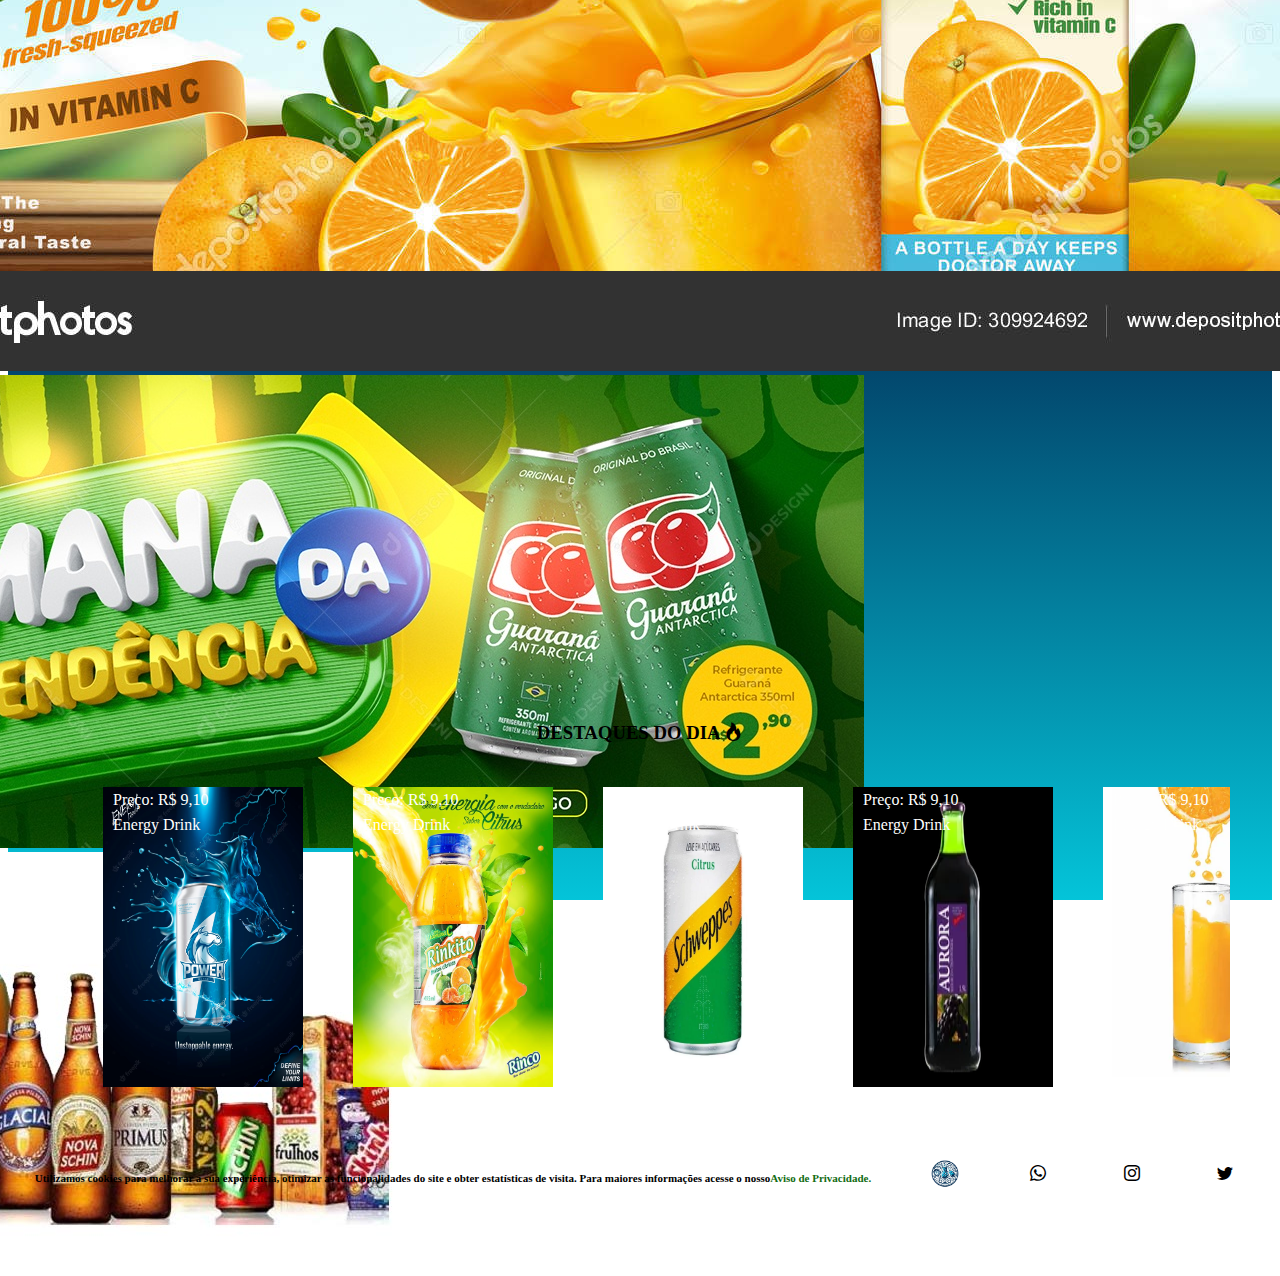
<file: index.html>
<!DOCTYPE html>
<html lang="pt-br">

<head>
    <meta charset="UTF-8">
    <meta name="viewport" content="width=device-width, initial-scale=1.0">
    <link href="https://cdn.jsdelivr.net/npm/bootstrap@5.3.1/dist/css/bootstrap.min.css" rel="stylesheet"
        integrity="sha384-4bw+/aepP/YC94hEpVNVgiZdgIC5+VKNBQNGCHeKRQN+PtmoHDEXuppvnDJzQIu9" crossorigin="anonymous">
    <script src="https://cdn.jsdelivr.net/npm/bootstrap@5.3.1/dist/js/bootstrap.bundle.min.js"
        integrity="sha384-HwwvtgBNo3bZJJLYd8oVXjrBZt8cqVSpeBNS5n7C8IVInixGAoxmnlMuBnhbgrkm"
        crossorigin="anonymous"></script>
    <link rel="stylesheet" href="https://cdn.jsdelivr.net/npm/bootstrap-icons@1.10.5/font/bootstrap-icons.css">
    <link rel="stylesheet" href="style.css">
    <link rel="shortcut icon" href="img/LOGO.png" type="image/x-icon">
    <title>Magic Drinks</title>
</head>

<body>
    <header class="background">
        <div class="header-cima">
            <ul class="lista itens-header">
                <li>
                    <a href="#">
                        <h4>Magic Drinks</h4>
                    </a>
                </li>
                <li>
                    <a href="#">
                        <h4>Nossas Lojas</h4>
                    </a>
                </li>
                <li>
                    <a href="#">
                        <h4>Como Comprar</h4>
                    </a>
                </li>
                <li>
                    <a href="#">
                        <h4>sobre nós</h4>
                    </a>
                </li>
                <li>
                    <a href="#">
                        <h4>Fale conosco</h4>
                    </a>
                </li>
            </ul>
        </div>
        <div class="header-baixo">
            <div class="img">
                <h4>Magic Drinks</h4>
                <a href="#"><img src="img/LOGO.png" alt="logo" class="logo"></a>
            </div>
            <nav class="navbar bg-body-tertiary">
                <div class="container-fluid">
                    <form class="d-flex" role="search">
                        <input class="form-control me-2" type="search" placeholder="busque os produtos aqui! :"
                            aria-label="Search">
                        <button class="btn btn-outline-success" type="submit">Busque</button>
                    </form>
                </div>
            </nav>
            <div class="dropdown">
                <button class="btn btn-secondary dropdown-toggle" type="button" data-bs-toggle="dropdown"
                    aria-expanded="false">
                    <i class="bi bi-person"></i>
                    login
                </button>
                <ul class="dropdown-menu">
                    <li><button class="dropdown-item" type="button">login</button></li>
                    <li><button class="dropdown-item" type="button">cadastro</button></li>
                    <li><button class="dropdown-item" type="button">Something else here</button></li>
                </ul>
            </div>
            <a href="#">
                <div class="carrinho"><i class="bi bi-cart-fill"></i></div>
            </a>
        </div>
    </header>
    <main>
        <div class="main-cima">
            <div id="carouselExampleFade" class="carousel slide carousel-fade">
                <div class="carousel-inner">
                    <div class="carousel-item active">
                        <a href="#"><img src="img.2/banner_suco.jpg" class="d-block w-100" alt="..."></a>
                    </div>
                    <div class="carousel-item">
                        <a href="#"><img src="img.2/banner_refri.jpg" class="d-block w-100" alt="..."></a>
                    </div>
                    <div class="carousel-item">
                        <a href="#"><img src="img.2/banner_alcool (2).jpg" class="d-block w-100" alt="..."></a>
                    </div>
                </div>
                <button class="carousel-control-prev" type="button" data-bs-target="#carouselExampleFade"
                    data-bs-slide="prev">
                    <span class="carousel-control-prev-icon" aria-hidden="true"></span>
                    <span class="visually-hidden">Previous</span>
                </button>
                <button class="carousel-control-next" type="button" data-bs-target="#carouselExampleFade"
                    data-bs-slide="next">
                    <span class="carousel-control-next-icon" aria-hidden="true"></span>
                    <span class="visually-hidden">Next</span>
                </button>
            </div>
        </div>
        <div class="main-meio">
            <div class="destaques">
                <div class="escrita">
                    <h3><span>DESTAQUES DO DIA</span> <i class="bi bi-fire"></i> </h3>
                </div>
                <div class="rolagem">
                    <div class="caixa">
                        <a href="#"><img src="img/power-2.avif" alt=""></a>
                        <div class="escrita-produto">
                            <label>Preço: R$ 9,10 <br>
                                Energy Drink
                            </label>
                            
                        </div>
                    </div>
                    <div class="caixa">
                        <a href="#"><img src="img/suco-rinkito.jpg" alt=""></a>
                        <div class="escrita-produto">
                            <label>Preço: R$ 9,10 <br>
                                Energy Drink
                            </label>
                            
                                
                        </div>
                    </div>
                    <div class="caixa">
                        <a href="#"><img src="img/shweppes.jpg" alt=""></a>
                        <div class="escrita-produto">
                            <label>Preço: R$ 9,10 <br>
                                Energy Drink
                            </label>
                            
                                
                        </div>
                    </div>
                    <div class="caixa">
                        <a href="#"><img src="img/suco uva natural.jpg" alt=""></a>
                        <div class="escrita-produto">
                            <label>Preço: R$ 9,10 <br>
                                Energy Drink
                            </label>
                            
                        </div>
                    </div>
                    <div class="caixa">
                        <a href="#"><img src="img/suco-laranja-copo.webp" alt=""></a>
                        <div class="escrita-produto">
                            <label>Preço: R$ 9,10 <br>
                                Energy Drink
                            </label>
                            
                                
                        </div>
                    </div>
                    <div class="caixa">
                        <a href="#"><img src="img/refri-crush.png" alt=""></a>
                        <div class="escrita-produto">
                            <label>Preço: R$ 9,10 <br>
                                Energy Drink
                            </label>
                            
                                
                        </div>
                    </div>
                    <div class="caixa">
                        <a href="#"><img src="img/redbull.jpg" alt=""></a>
                        <div class="escrita-produto">
                            <label>Preço: R$ 9,10 <br>
                                Energy Drink
                            </label>
                            
                                
                        </div>
                    </div>
                    <div class="caixa">
                        <a href="#"><img src="img/coca.jpg" alt=""></a>
                        <div class="escrita-produto">
                            <label>Preço: R$ 9,10 <br>
                                Energy Drink
                            </label>
                            
                        </div>
                    </div>
                    <div class="caixa">
                        <a href="#"><img src="img/power-2.avif" alt=""></a>
                        <div class="escrita-produto">
                            <label>Preço: R$ 9,10 <br>
                                Energy Drink
                            </label>
                            
                        </div>
                    </div>
                    <div class="caixa">
                        <a href="#"><img src="img/power-2.avif" alt=""></a>
                        <div class="escrita-produto">
                            <label>Preço: R$ 9,10 <br>
                                Energy Drink
                            </label>
                           
                        </div>
                    </div>
                    <div class="caixa">
                        <a href="#"><img src="img/power-2.avif" alt=""></a>
                        <div class="escrita-produto">
                            <label>Preço: R$ 9,10 <br>
                                Energy Drink
                            </label>
                            
                        </div>
                    </div>
                </div>
            </div>
        </div>
    </main>
    <footer>
        <div class="footer">
            <h4>
                Utilizamos cookies para melhorar a sua experiência, otimizar as funcionalidades do site e obter
                estatísticas de visita. Para maiores informações acesse o nosso <span> Aviso de Privacidade.</span>
            </h4>
            <img src="img/LOGO.png" alt="logo">
            <i class="bi bi-whatsapp"></i>
            <i class="bi bi-instagram"></i>
            <i class="bi bi-twitter"></i>
        </div>
    </footer>
</body>

</html>
</file>
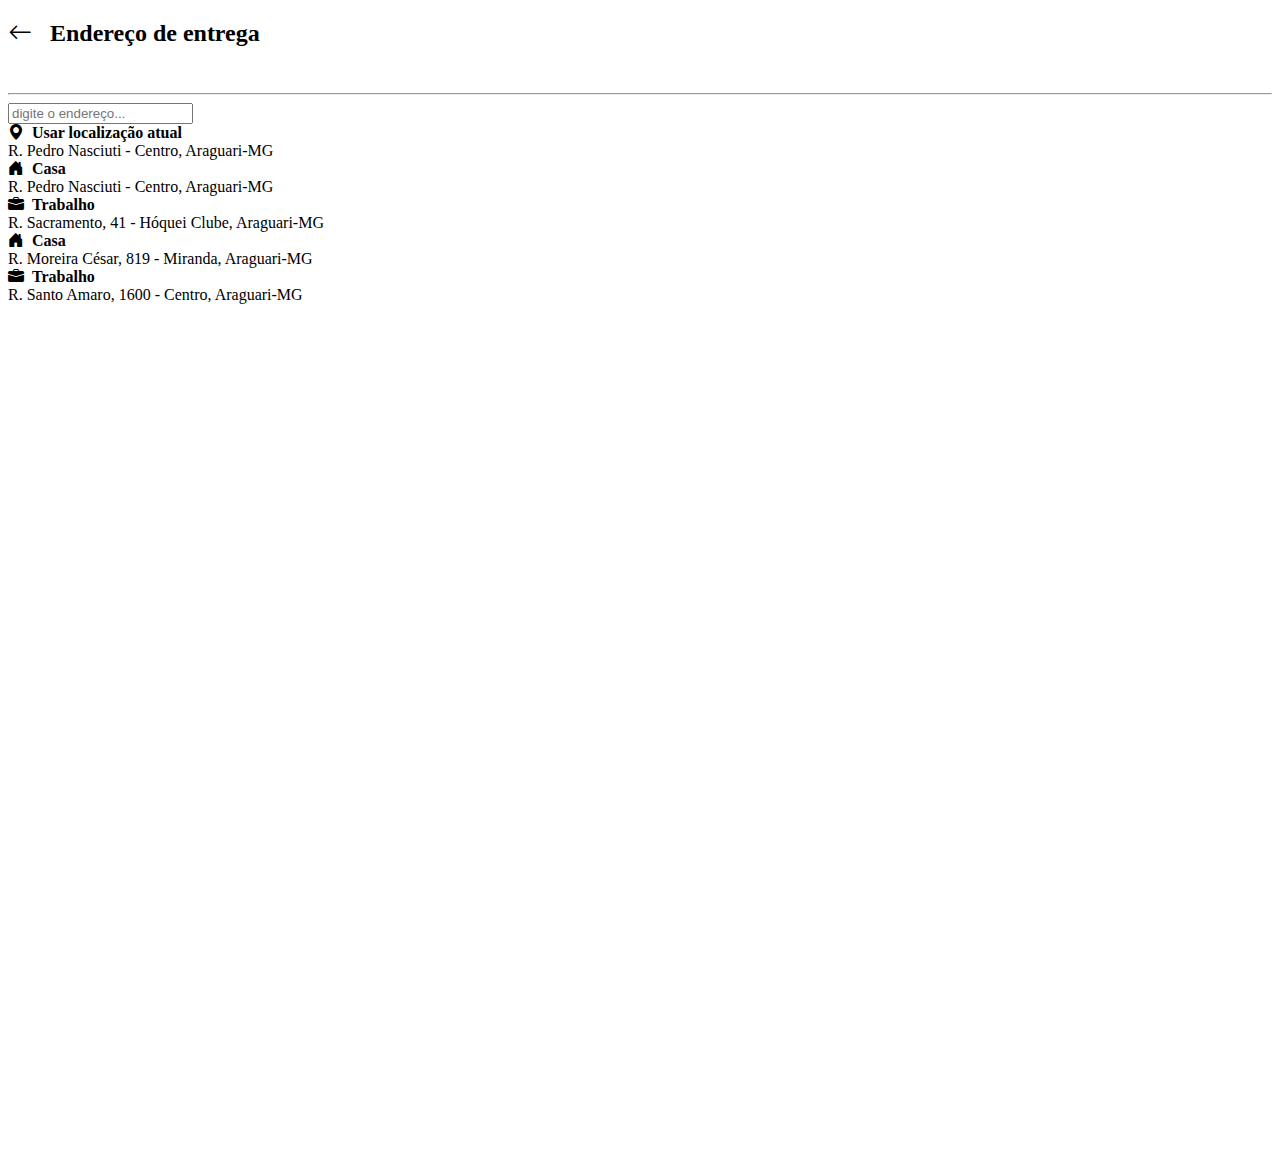
<file: endereco.html>
<!DOCTYPE html>
<html lang="pt-br">
<head>
    <meta charset="UTF-8">
    <meta name="viewport" content="width=device-width, initial-scale=1.0">
    <link rel="stylesheet" href="style.css">
    <link rel="stylesheet" href="https://cdn.jsdelivr.net/npm/bootstrap-icons@1.10.5/font/bootstrap-icons.css">
    <link href="https://cdn.jsdelivr.net/npm/bootstrap@5.3.1/dist/css/bootstrap.min.css" rel="stylesheet" integrity="sha384-4bw+/aepP/YC94hEpVNVgiZdgIC5+VKNBQNGCHeKRQN+PtmoHDEXuppvnDJzQIu9" crossorigin="anonymous">
    <link rel="shortcut icon" href="LOGO.png" type="image/x-icon">
    <title>Entrega</title>
</head>
<body>   
    <div>
        <h2><i class="bi bi-arrow-left"></i>&nbsp&nbsp&nbspEndereço de entrega </h2>
        <br>
        <hr>
    </div>
    <div class="endereco">
        <input type="text" placeholder="digite o endereço...">
        <a target="_blank"></a>
      </div>
                <div class="container01"><i class="bi bi-geo-alt-fill"></i><b>&nbsp&nbspUsar localização atual</b><br>R. Pedro Nasciuti - Centro, Araguari-MG</div>
                <div class="container01"><i class="bi bi-house-door-fill"></i><b>&nbsp&nbspCasa</b><br>R. Pedro Nasciuti - Centro, Araguari-MG</div>
                <div class="container01"><i class="bi bi-briefcase-fill"></i><b>&nbsp&nbspTrabalho</b><br>R. Sacramento, 41 - Hóquei Clube, Araguari-MG</div>
                <div class="container01"><i class="bi bi-house-door-fill"></i><b>&nbsp&nbspCasa</b><br>R. Moreira César, 819 - Miranda, Araguari-MG</div>
                <div class="container01"><i class="bi bi-briefcase-fill"></i><b>&nbsp&nbspTrabalho</b><br>R. Santo Amaro, 1600 - Centro, Araguari-MG</div>

                <div class="mapa"><iframe src="https://www.google.com/maps/embed?pb=!1m18!1m12!1m3!1d3655.0778612608933!2d-46.53876872466751!3d-23.63738247874772!2m3!1f0!2f0!3f0!3m2!1i1024!2i768!4f13.1!3m3!1m2!1s0x94ce42bea5555555%3A0x304c99916fe0aa3f!2sSesi%20Santo%20Andr%C3%A9!5e0!3m2!1spt-BR!2sbr!4v1693565222373!5m2!1spt-BR!2sbr" width="750" height="840" style="border:0;" allowfullscreen="" loading="lazy" referrerpolicy="no-referrer-when-downgrade"></iframe></div>
</body>
</html>
</file>
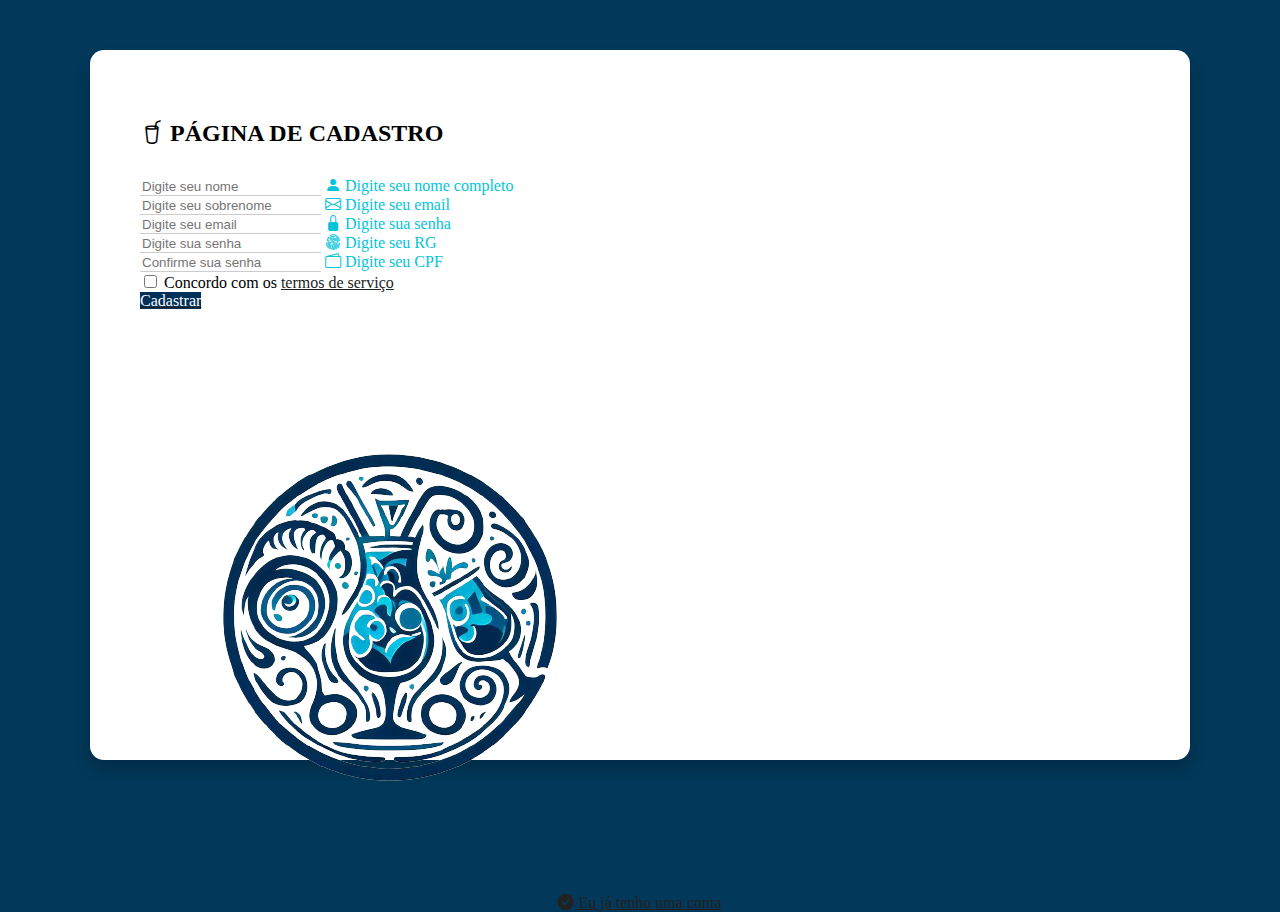
<file: login e cadastro/cadastro.html>
<!DOCTYPE html>
<html lang="pt-br">
<head>
    <meta charset="UTF-8">
    <meta http-equiv="X-UA-Compatible" content="IE=edge">
    <meta name="viewport" content="width=device-width, initial-scale=1.0">
    <link href="https://cdn.jsdelivr.net/npm/bootstrap@5.0.1/dist/css/bootstrap.min.css" rel="stylesheet" integrity="sha384-+0n0xVW2eSR5OomGNYDnhzAbDsOXxcvSN1TPprVMTNDbiYZCxYbOOl7+AMvyTG2x" crossorigin="anonymous">
    <!-- JavaScript Bundle with Popper -->
    <script src="https://cdn.jsdelivr.net/npm/bootstrap@5.0.1/dist/js/bootstrap.bundle.min.js" integrity="sha384-gtEjrD/SeCtmISkJkNUaaKMoLD0//ElJ19smozuHV6z3Iehds+3Ulb9Bn9Plx0x4" crossorigin="anonymous" defer></script>
    <link rel="stylesheet" href="https://cdn.jsdelivr.net/npm/bootstrap-icons@1.10.5/font/bootstrap-icons.css">
    <link rel="stylesheet" href="styles.css">
    <link rel="shortcut icon" href="../img/LOGO.png" type="image/x-icon">
    <title>MAGIC DRINK</title>
</head>
<body>
    <div class="container col-11 col-md-9" id="form-container">
        <div class="row gx-5">
            <div class="col-md-6">
                <h2><i class="bi bi-cup-straw"></i>     PÁGINA DE CADASTRO</h2>
                <form>
                    <div class="form-floating mb-3">
                        <input type="text" class="form-control" id="name" name="name" placeholder="Digite seu nome">
                        <label for="name" class="form-label"><i class="bi bi-person-fill"></i> Digite seu nome completo</label>
                    </div>
                    <div class="form-floating mb-3">                        
                        <input type="text" class="form-control" id="lastname" name="lastname" placeholder="Digite seu sobrenome">
                        <label for="lastname" class="form-label"> <i class="bi bi-envelope"></i> Digite seu email</label>
                    </div>
                    <div class="form-floating mb-3">                        
                        <input type="email" class="form-control" id="email" name="email" placeholder="Digite seu email">
                        <label for="email" class="form-label"><i class="bi bi-lock-fill"></i> Digite sua senha </i></label>
                    </div>
                    <div class="form-floating mb-3">                        
                        <input type="password" class="form-control" id="password" name="password" placeholder="Digite sua senha">
                        <label for="password" class="form-label"><i class="bi bi-fingerprint"></i> Digite seu RG</label>
                    </div>
                    <div class="form-floating mb-3">                        
                        <input type="password" class="form-control" id="confirmpassword" name="confirmpassword" placeholder="Confirme sua senha">
                        <label for="confirmpassword" class="form-label"><i class="bi bi-wallet2"></i> Digite seu CPF</label>
                    </div>
                    <div class="mb-3">
                        <div class="form-check mb-2">
                            <input class="form-check-input" type="checkbox" value="" id="agree-term">
                            <label class="form-check-label" for="agree-term">
                              Concordo com os <a href="#">termos de serviço</a>
                            </label>
                        </div>
                       
                    </div>
                    <a href="../index.html" class="btn btn-primary"><span class="entrar">Cadastrar</span></a>
                </form>
            </div>
            <div class="col-md-6">
                <div class="row align-items-center">
                    <div class="col-12">
                        <img src="../img/LOGO.png" alt="Tela de cadastro" class="img-fluid">
                    </div>
                    <div class="col-12" id="link-container">
                        <a href="login.html"><i class="bi bi-check-circle-fill"></i> Eu já tenho uma conta</a>
                    </div>
                </div>
            </div>
        </div>
    </div>
</body>
</html>
</file>
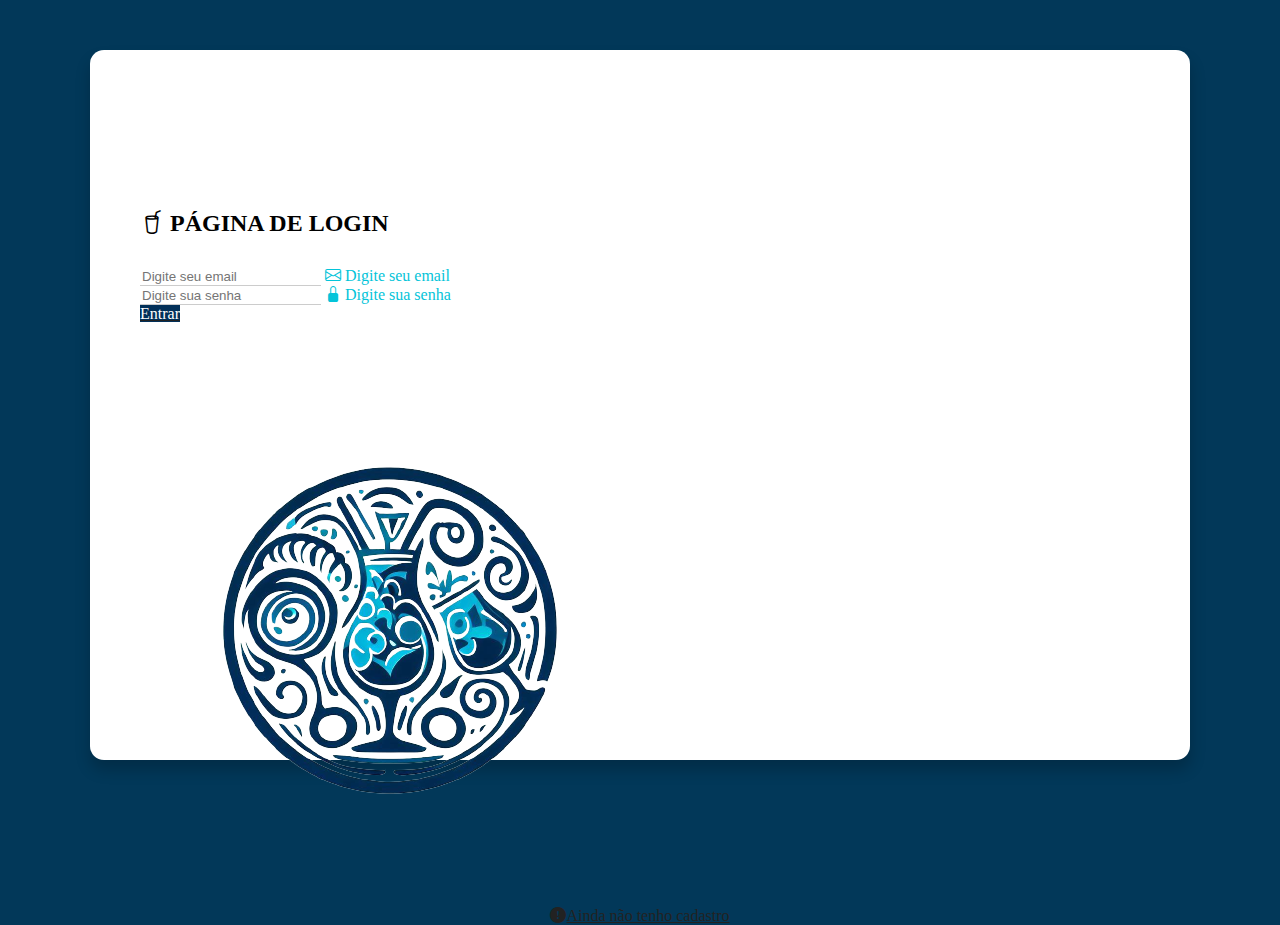
<file: login e cadastro/login.html>
<!DOCTYPE html>
<html lang="pt-br">
<head>
    <meta charset="UTF-8">
    <meta name="viewport" content="width=device-width, initial-scale=1.0">
    <link rel="stylesheet" href="https://cdn.jsdelivr.net/npm/bootstrap-icons@1.10.5/font/bootstrap-icons.css">
    <link href="https://cdn.jsdelivr.net/npm/bootstrap@5.0.1/dist/css/bootstrap.min.css" rel="stylesheet" integrity="sha384-+0n0xVW2eSR5OomGNYDnhzAbDsOXxcvSN1TPprVMTNDbiYZCxYbOOl7+AMvyTG2x" crossorigin="anonymous">
    <script src="https://cdn.jsdelivr.net/npm/bootstrap@5.0.1/dist/js/bootstrap.bundle.min.js" integrity="sha384-gtEjrD/SeCtmISkJkNUaaKMoLD0//ElJ19smozuHV6z3Iehds+3Ulb9Bn9Plx0x4" crossorigin="anonymous" defer></script>
    <link rel="stylesheet" href="styles.css">
    <link rel="shortcut icon" href="../img/LOGO.png" type="image/x-icon">
    <title>MAGIC DRINK</title>
</head>
<body>
    <div class="container col-11 col-md-9" id="form-container">
        <div class="row alling-items-center gx-5">
            <div class="col-md-6 order-md-2">
                <br>
                <br>
                <br>
                <br>
                <br>
                <h2><i class="bi bi-cup-straw"></i>    PÁGINA DE LOGIN</h2>
                <form>
                    <div class="form-floating mb-3">
                        <input type="email" class="form-control" id="email" placeholder="Digite seu email">
                        <label for="email" class="form-label"><i class="bi bi-envelope"></i> Digite seu email</label>
                    </div>
                    <div class="form-floating mb-3">
                        <input type="password" class="form-control" id="password" name="password" placeholder="Digite sua senha">
                        <label for="password" class="form-label"><i class="bi bi-lock-fill"></i> Digite sua senha</label>
                    </div>
                    <a href="../index.html" class="btn btn-primary"><span class="entrar">Entrar</span></a>
                    <!-- <input type="submit" class="btn btn-primary" value="Entrar"> -->
                </form>
            </div>
            <div class="col-md-6 order-md">
                <div class="col-12">
                    <img src="../img/LOGO.png" alt="Computador Login" class="img-fluid">
                </div>
                <div class="col-12" id="link-container">
                    <a href="cadastro.html"><i class="bi bi-exclamation-circle-fill"></i>Ainda não tenho cadastro</a>
                </div>
            </div>
        </div>
    </div>
</body>
</html>
</file>
<file: style.css>
.lista {
    list-style: none;
}

.itens-header {
    background-color: #04C4D9;
    display: flex;
    flex-direction: row;
    justify-content: center;
    align-items: center;
    gap: 20px;
    height: 40px;
}

.itens-header li a {
    font-style: normal;
    text-decoration: none;
    color: black;
}

.dropdown-menu a {
    font-style: normal;
    text-decoration: none;
    color: black;
}

.itens-header li a:hover {
    color: #023059;
}

.itens-header li h4 {
    font-size: 16px;
}

.header-baixo {
    display: flex;
    flex-direction: row;
    width: 100%;
    box-shadow: 1px 1px 0px 0px black;
    justify-content: space-between;
    margin-left: 25px;
    /* background-color: black; */
}

.logo {
    width: 100px;
    height: 100px;
    margin-top: -30px;
}

.img {
    display: flex;
    flex-direction: row;
}

.barra-pesquisa {
    background-color: black;
    width: 900px;
    height: 50px;
}

.form-control {
    width: 700px;
}

.d-flex {
    margin-top: -30px;
}

.main-cima {
    /* background-color: black; */
    width: 100%;
    height: 200px;
}

.dropdown-toggle {
    width: 150px;
}

.carrinho {
    /* margin-left: 20px; */
    width: 150px;
    height: 40px;
    display: flex;
    justify-content: center;
    align-items: center;
    /* background-color: black; */
    /* border: solid 0.1px; */
}

.bi-cart-fill {
    font-size: 20px;
    color: black;
}

a {
    font-style: normal;
}

/* termino do header */
.main-cima {
    width: 100%;
    height: 500px;
    justify-content: center;
    align-items: center;
    display: flex;
    background: linear-gradient(180deg, #023059 30%, #04C4D9 100%, #023059 80%);
    background-attachment: fixed;
    /* background-color: rgba(red, green, blue, alpha); */
}

.carousel {
    width: 500px;
    /* height: auto; */
    justify-content: center;
    align-items: center;
    display: flex;
    /* background-color: black; */
}

.carousel-item {
    /* display: flex; */
    align-items: center;
    justify-content: center;

    /* background-color: black; */
}

.escrita {
    justify-content: center;
    display: flex;
}

/* main cima acaba aqui */
.rolagem {
    position: absolute;
    /* background-color: rgb(45, 45, 45); */
    display: flex;
    gap: 50px;
    padding: 25px;
    width: 90%;
    overflow-x: scroll;
    white-space: nowrap;
    /* top: 50%; */
    /* left: 50%; */
    /* transform: translate(-50%, -50%); */
    /* border: 1px solid magenta; */
    /* box-shadow: 0px 0px 10px 2px magenta; */
    box-sizing: border-box;
    margin: auto;
    margin-left: 70px;
}

.main-meio {
    background: linear-gradient(180deg, #023059 30%, #04C4D9 100%, #023059 80%);
    background-attachment: fixed;
    width: 100%;
    height: 450px;
}

.caixa {
    position: relative;
    height: 300px;
    min-width: 200px;
    background-color: black;
    display: flex;
}

.caixa img {
    height: 300px;
    width: 200px;
}

.escrita-produto {
    line-height: 25px;
    padding: 0px 10px 0px 10px;
    position: absolute;
    color: white;

}

.estrela {
    max-width: 30px;
    max-height: 30px;
    background-color: #023059;
    opacity: 50%;
}

.avaliacao {
    justify-content: end;
    align-items: end;
    display: flex;
    flex-direction: column;
    margin-top: 170px;
}

/* termino do main meio */


/* termino do main baixo */


/* termino do main */
.footer {
    width: 100%;
    height: 50px;
    display: flex;
    flex-direction: row;
    justify-content: space-around;
}

.footer h4 {
    font-size: 11px;
    align-items: center;
    justify-content: center;
    display: flex;
}

.footer span {
    color: rgb(18, 108, 18);
}

.footer img {
    width: 40px;
    height: 40px;
    align-items: center;
    justify-content: center;
    display: flex;
}

.footer i {
    width: 40px;
    height: 40px;
    align-items: center;
    justify-content: center;
    display: flex;
}
</file>
<file: login e cadastro/styles.css>
body {
    background-color: #023859;
  }
  
  /* Form */
  #form-container {
    background-color: #FFF;
    border-radius: 14px;
    box-shadow: .5px 10px 15px rgba(0, 0, 0, 0.2);
    margin: 25px auto;
    padding: 25px;
  }
  
  @media(min-width: 768px) {
    #form-container {
      margin: 50px auto;
      padding: 50px;
      height: 610px;
      width: 1000px;
    }
  }
  
  #form-container h2 {
    font-weight: 900;
    margin-bottom: 30px;
  }
  
  #form-container a {
    color: #222;
    transition: .5s;
  }
  
  #form-container a:hover {
    color:#023059;
  }
  
  #form-container form {
    padding-bottom: 50px;
  }
  
  #form-container .form-control {
    border: none;
    border-bottom: 1px solid #CCC;
    border-radius: 0;
  }
  
  #form-container .form-control:focus {
    box-shadow: none;
  }
  
  #form-container .form-floating label {
    color: #04C4D9;
  }
  
  #form-container .form-floating > .form-control:focus~label {
    color: #222;
  }
  
  #form-container .form-check-input:checked,
  #form-container input[type="submit"] {
    color: #F2F2F2;
    background-color: #023059;
    border-color: #04C4D9;
  }
  
  .btn.btn-primary {
    width: 100%;
    background-color: #023059;
  }

  .entrar{
    color: #FFF;
  }
  
  @media(min-width: 768px) {
    .btn.btn-primary {
      width: auto;
    }
  }
  
  /* Image */
  
  .row.align-items-center {
    align-content: center;
    height: 90%;
  }
  
  #link-container {
    text-align: center;
    padding-top: 30px;
  }
</file>
